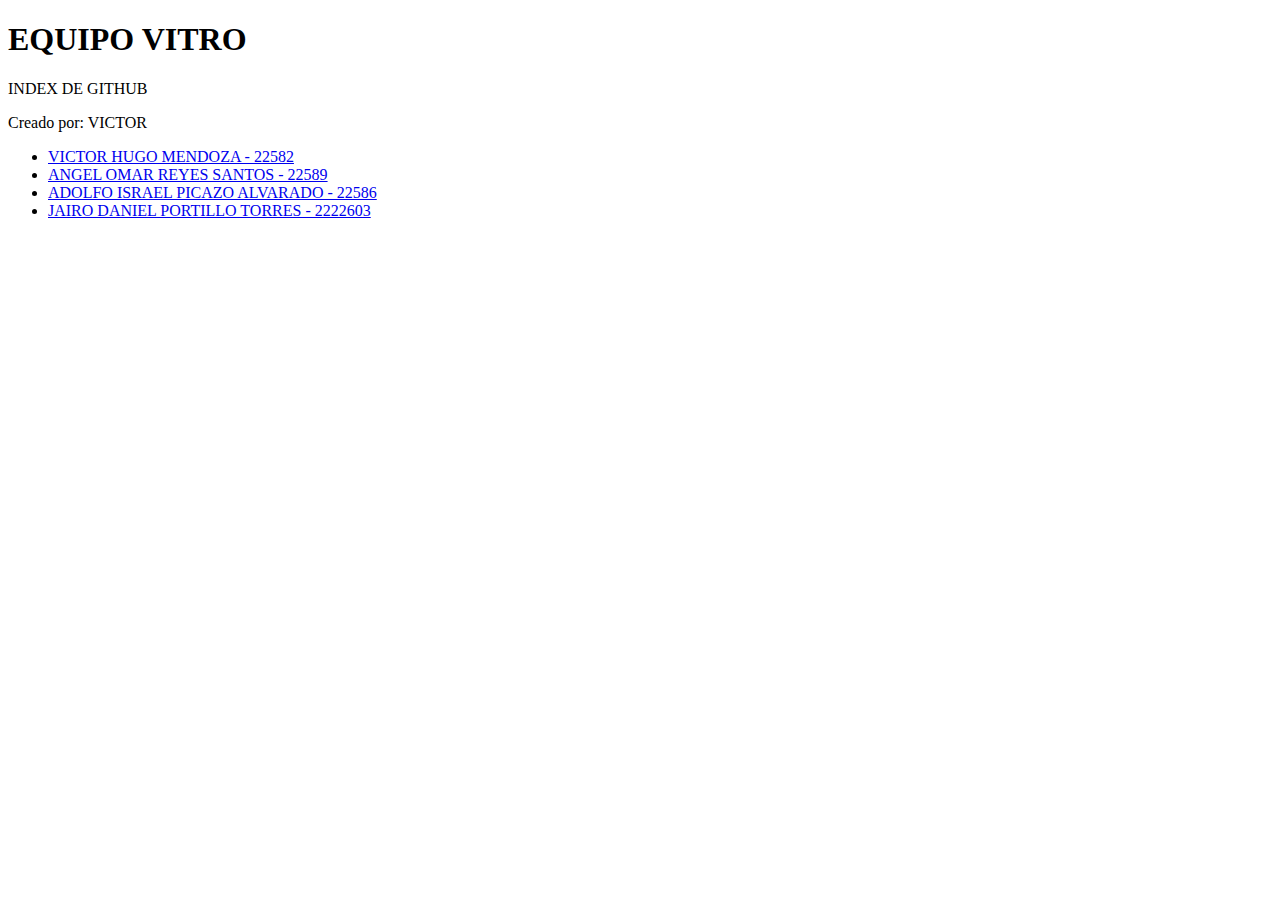
<file: index.html>
<!DOCTYPE html>
<html lang="en">
<head>
    <meta charset="UTF-8">
    <meta name="viewport" content="width=device-width, initial-scale=1.0">
    <title>Document</title>
</head>
<body>
    

    
    <!-- Nombre del Equipo -->
    <h1>EQUIPO VITRO</h1>
    
    <p>INDEX DE GITHUB</p>
    
    <!-- Integrantes con perfil GitHub -->
    <p>Creado por: VICTOR</p><ul>
    <li><a href="https://github.com/victor-utsc">VICTOR HUGO MENDOZA - 22582</a></li>
    <li><a href="https://github.com/omar-ut/omar-ut.github.io">ANGEL OMAR REYES SANTOS - 22589</a></li>
    <li><a href="https://github.com/isramx">ADOLFO ISRAEL PICAZO ALVARADO - 22586</a></li>
    <li><a href="https://github.com/potrillo19/scs">JAIRO DANIEL PORTILLO TORRES - 2222603</a></li>
    </ul>
    <p></p></body></html>
</file>
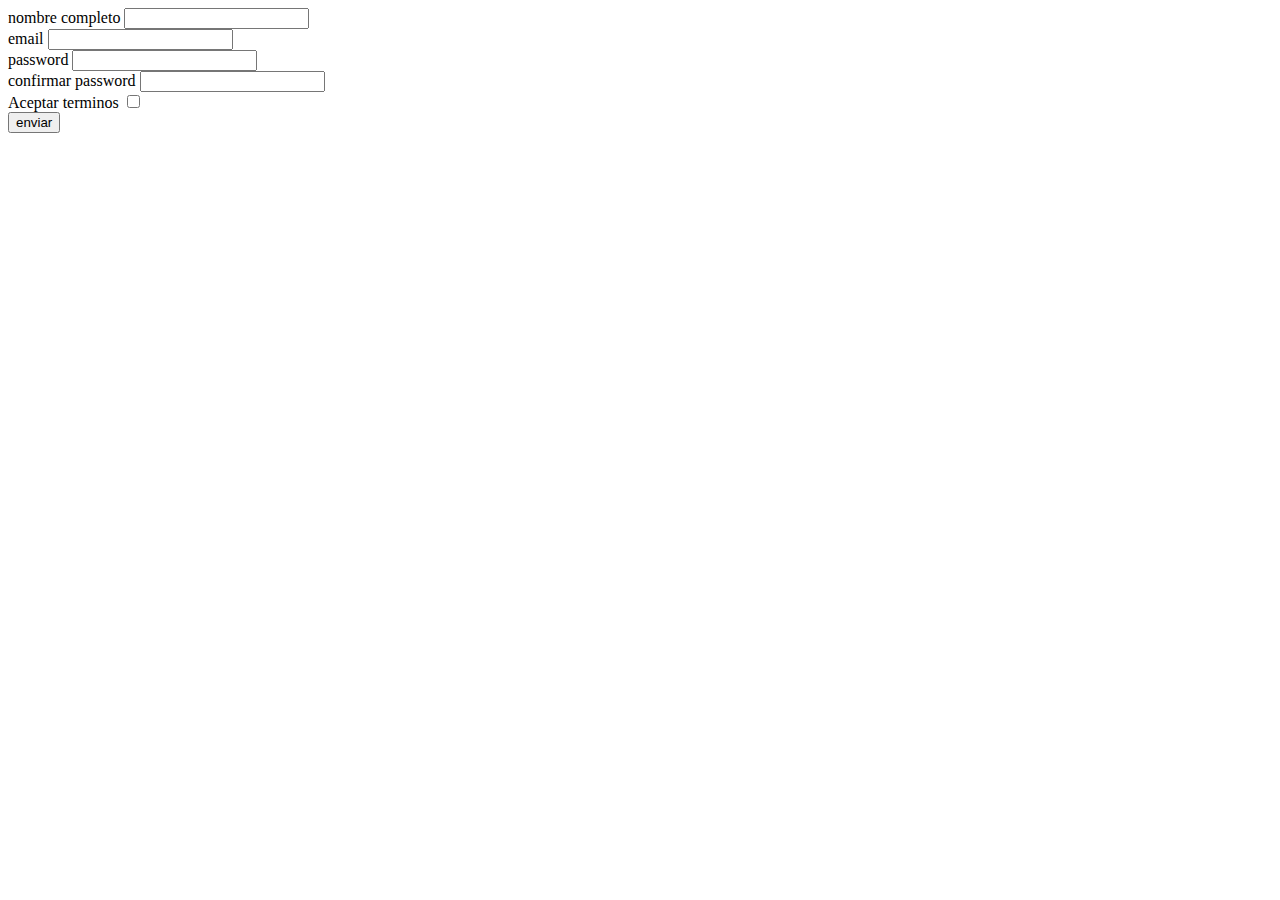
<file: form.html>
<!DOCTYPE html>
<html lang="en">
</head>
<body>
     <section>
        <form action="" method="post">
            <label for="name">nombre completo</label>
            <input type="text" id="name" name="name"> <br>
            <label for="email">email</label>
            <input type="text" id="email"name="email"> <br>
            <label for="password">password</label>
            <input type="password" id="password" name="password"> <br>
            <label for="password2">confirmar password</label>
            <input type="password" id="password2" name="password2"> <br>
            <label for="term">Aceptar terminos</label>
            <input type="checkbox" id="term" name="term"> <br>
            <button type="submit">enviar</button>
        </form>
     </section>
</body>
</html>
</file>
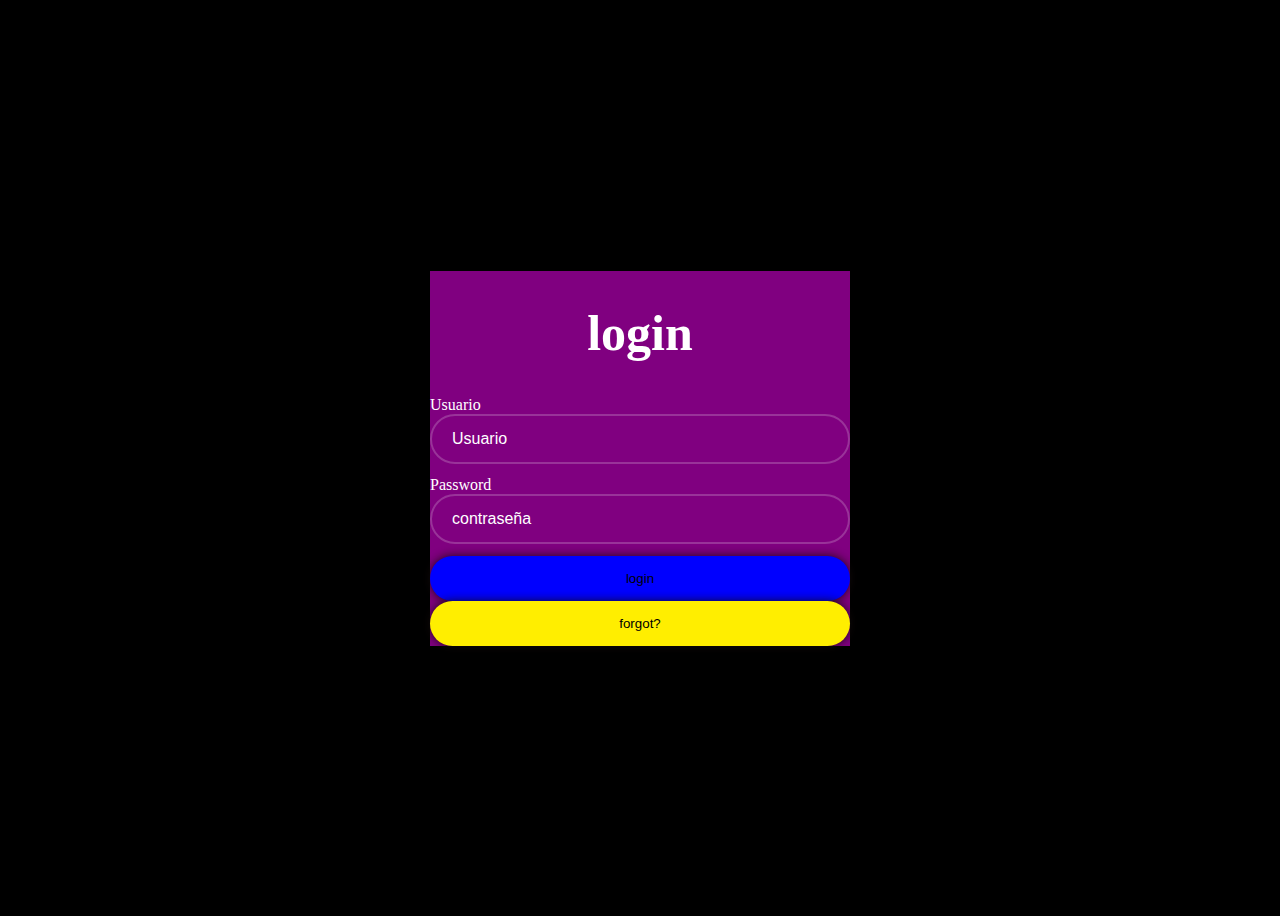
<file: sitioweb/login.html>
<html lang="en"><head>
    <meta charset="UTF-8">
    <meta name="viewport" content="width=device-width, initial-scale=1.0">
    <title>Document</title>
    <link rel="stylesheet" href="master.css"

</head>
<body>

    <div class="wrapper">
        <form action="">
            <h1>login</h1>
            <div class="input-box">
                <label for="exampleInputEmail1" class="form-label">Usuario</label>
                <input type="text" placeholder="Usuario"
                required>
            </div>
            <div class="input-box">
                <label for="exampleInputPassword1" class="form-label">Password</label>
                <input type="password" placeholder="contraseña"
                required>
           </div>
        </form>

    

        <button type="submit" class="btn">login</button>
        <button type="button" class="btn1">forgot?</button>


        

        <div class="d-flex justify-content-evenly"></div>





  </div>



</body>
</html>
</file>
<file: sitioweb/master.css>
body {
    display: flex;
    justify-content: center;
    align-items: center;
    min-height: 100vh;
    background: #000000;
}

.wrapper {
    width: 420px;
    background: purple;
    color: #ffff;
}

.wrapper h1 {
    font-size: 50px;
    text-align: center;
}

.wrapper .input-box{
    width: 100%;
    height: 50px;
    margin: 30px 0;
}

.input-box input{
    width: 100%;
    height: 100%;
    background: transparent;
    border: none;
    outline: none;
    border: 2px solid rgba(255,255,255, .2);
    border-radius: 40px;
    font-size: 16px;
    color: #ffff;
    padding: 20px 45px 20px 20px;
}

.input-box input::placeholder {
    color: #ffff;
}

.wrapper .btn {
    text-align:flex-end;
    width: 100%;
    height: 45px;
    background: blue;
    border: none;
    outline: none;
    border-radius: 40px;
    box-shadow: 0 0 10px rgba(20, 11, 11, 0.911);
    cursor: pointer;
}

.wrapper .btn1 {
    align-items:flex-end;
    width: 100%;
    height: 45px;
    background: rgb(255, 238, 0);
    border: none;
    outline: none;
    border-radius: 40px;
    box-shadow: 0 0 10px rgba(20, 11, 11, 0.911);
    cursor: pointer;
}
</file>
